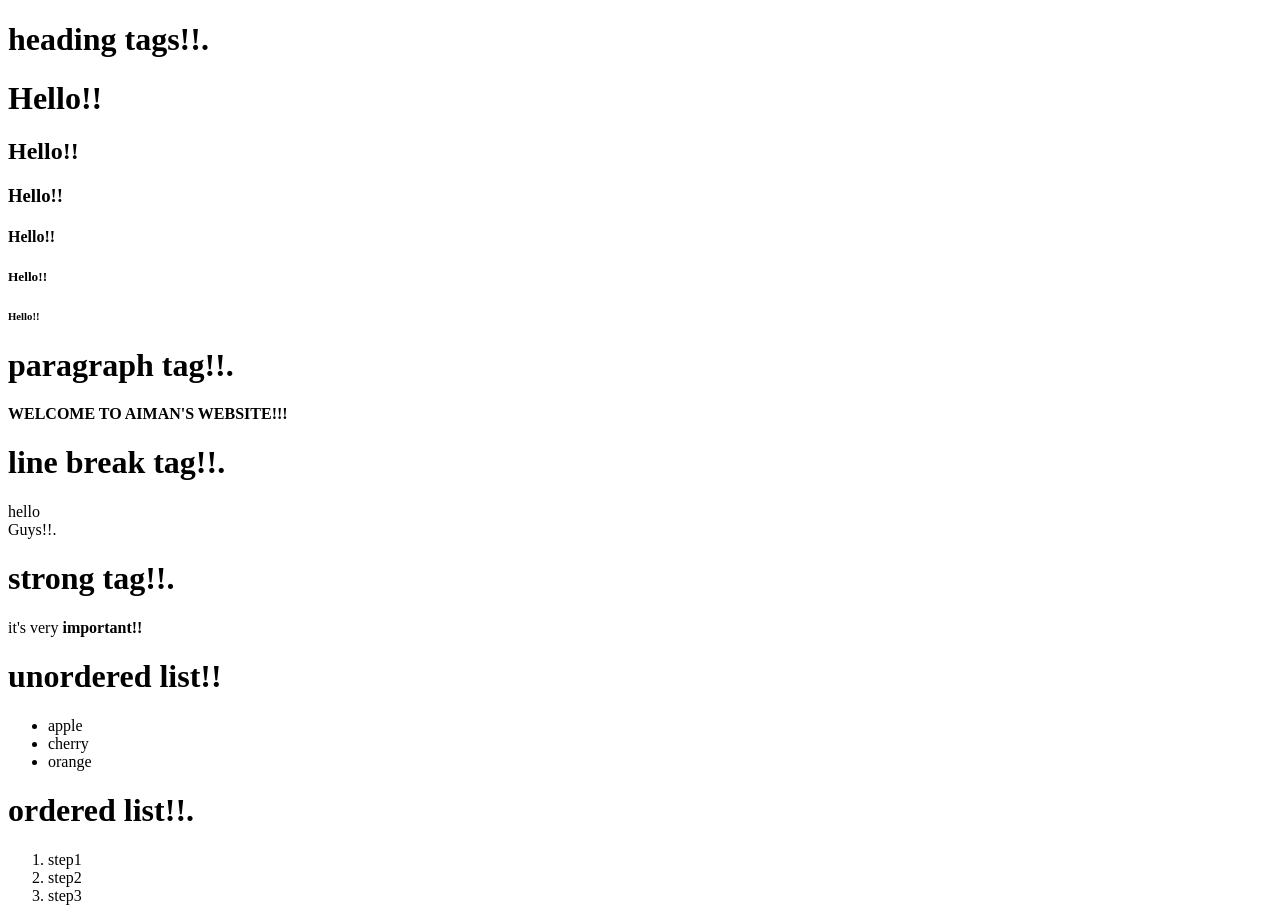
<file: index.html>
<!DOCTYPE html>
<html>
    <head>
        <title>
            This is my first website!!!!.
        </title>
    </head>
    <body>
        <h1>
            heading tags!!.
        </h1>
        <h1>
            Hello!!
        </h1>
        <h2>
            Hello!!
            
        </h2>
        <h3>
            Hello!!

        </h3>
        <h4>
            Hello!!

        </h4>
        <h5> 
            Hello!!

        </h5>
        <h6>
            Hello!!

        </h6>
        <h1>
            paragraph tag!!.
        </h1>
        <p>
            <b>WELCOME TO AIMAN'S WEBSITE!!!</b>
        </p>
        <p>
            <h1> 
                line break tag!!.
            </h1>
            hello<br/> Guys!!. 
        </p>
        <h1>
            strong tag!!.
        </h1>
        <p>
            it's very <strong> important!! </strong>
        </p>
                <h1>
                    unordered list!!
                </h1>
                <ul>
            <li>
                apple
            </li>
            <li>
                cherry
                        </li>
                        <li>
                            orange
                        </li>
        </ul>
        <h1>
            ordered list!!.
        </h1>
        <ol>
            <li>
                step1
            </li>
            <li>
                step2
            </li>
            <li>
                step3
            </li>
     </ol>
    </body>
    </html>
</file>
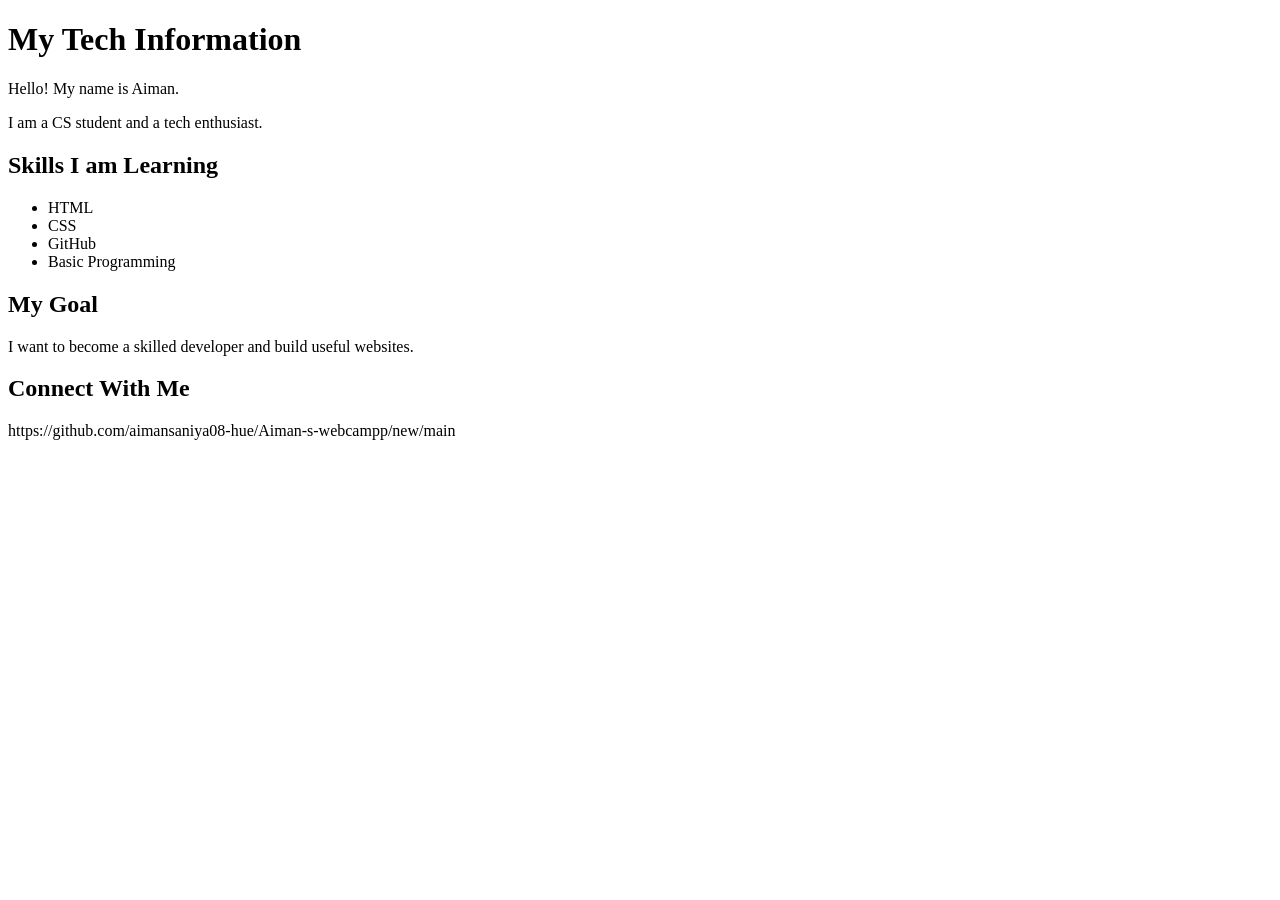
<file: aboutME.html>
<!DOCTYPE html>
<html>
<head>
    <title>My Tech Profile</title>
</head>

<body>

<h1>My Tech Information</h1>

<p>Hello! My name is Aiman.</p>
<p>I am a CS student and a tech enthusiast.</p>

<h2>Skills I am Learning</h2>
<ul>
<li>HTML</li>
<li>CSS</li>
<li>GitHub</li>
<li>Basic Programming</li>
</ul>

<h2>My Goal</h2>
<p>I want to become a skilled developer and build useful websites.</p>

<h2>Connect With Me</h2>
<p>https://github.com/aimansaniya08-hue/Aiman-s-webcampp/new/main</p>

</body>
</html>
</file>
